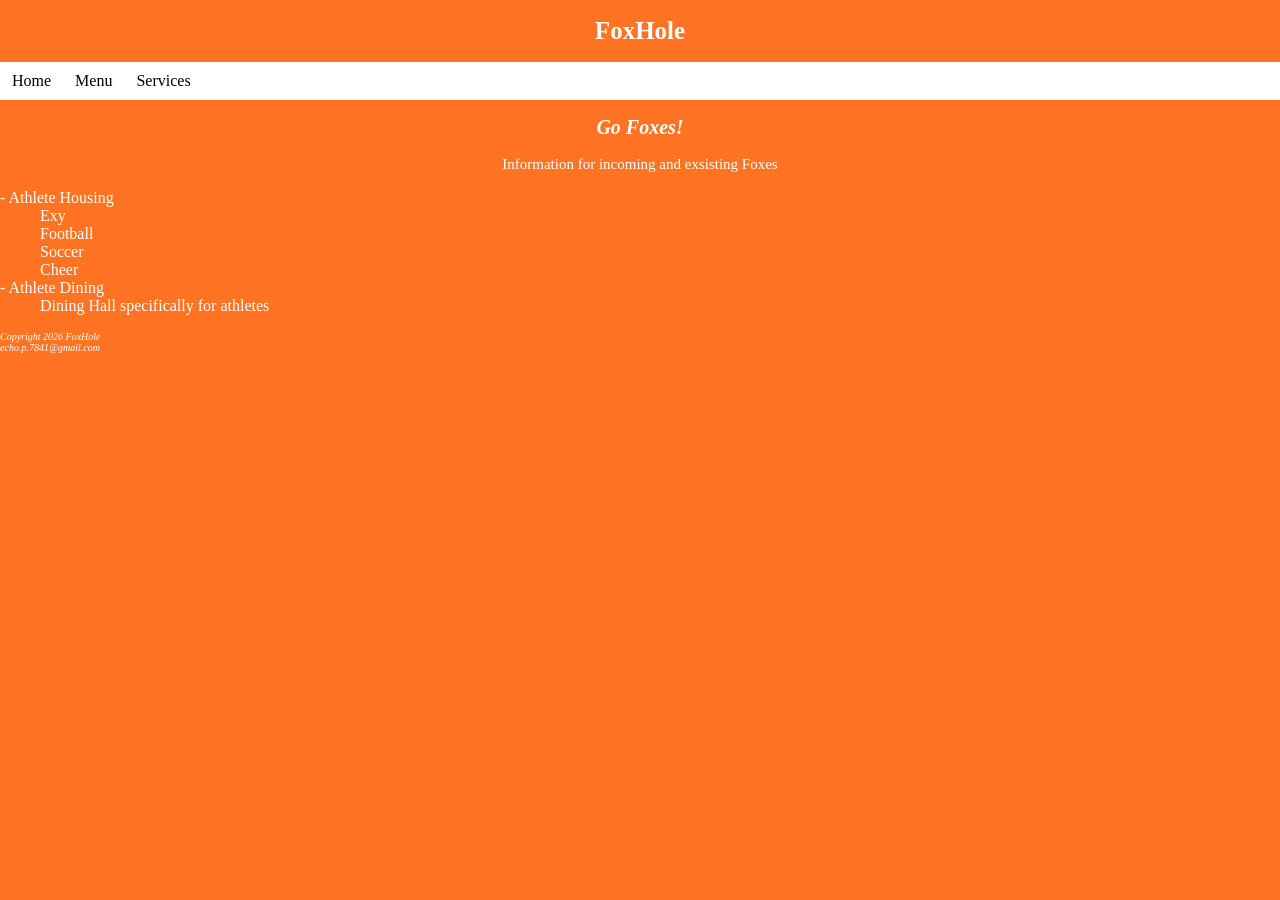
<file: assignment1.html>
<!DOCTYPE html>
<html lang="en">
<body>
  <head>
    <title> FoxHole </title><!--Based on series All for the Game -->
    <link rel="stylesheet" href="design.css">
  </head>
<h1> FoxHole </h1>
<ul>
  <li><a href="assignment1.html">Home</a></li>
  <li><a href="menu.html">Menu</a></li>
  <li><a href="services.html">Services</a></li>
</ul>
<h2> <i> Go Foxes! </i></h2>
<p>Information for incoming and exsisting Foxes </p>
<dl>
  <dt> - Athlete Housing </dt>
  <dd> Exy <br>
    Football <br>
    Soccer <br>
    Cheer <br>
  </dd>
  <dt> - Athlete Dining </dt>
  <dd> Dining Hall specifically for athletes </dd></dl>
<footer>
  <i> Copyright 2026 FoxHole <br> echo.p.7841@gmail.com </i>
</footer>
</file>
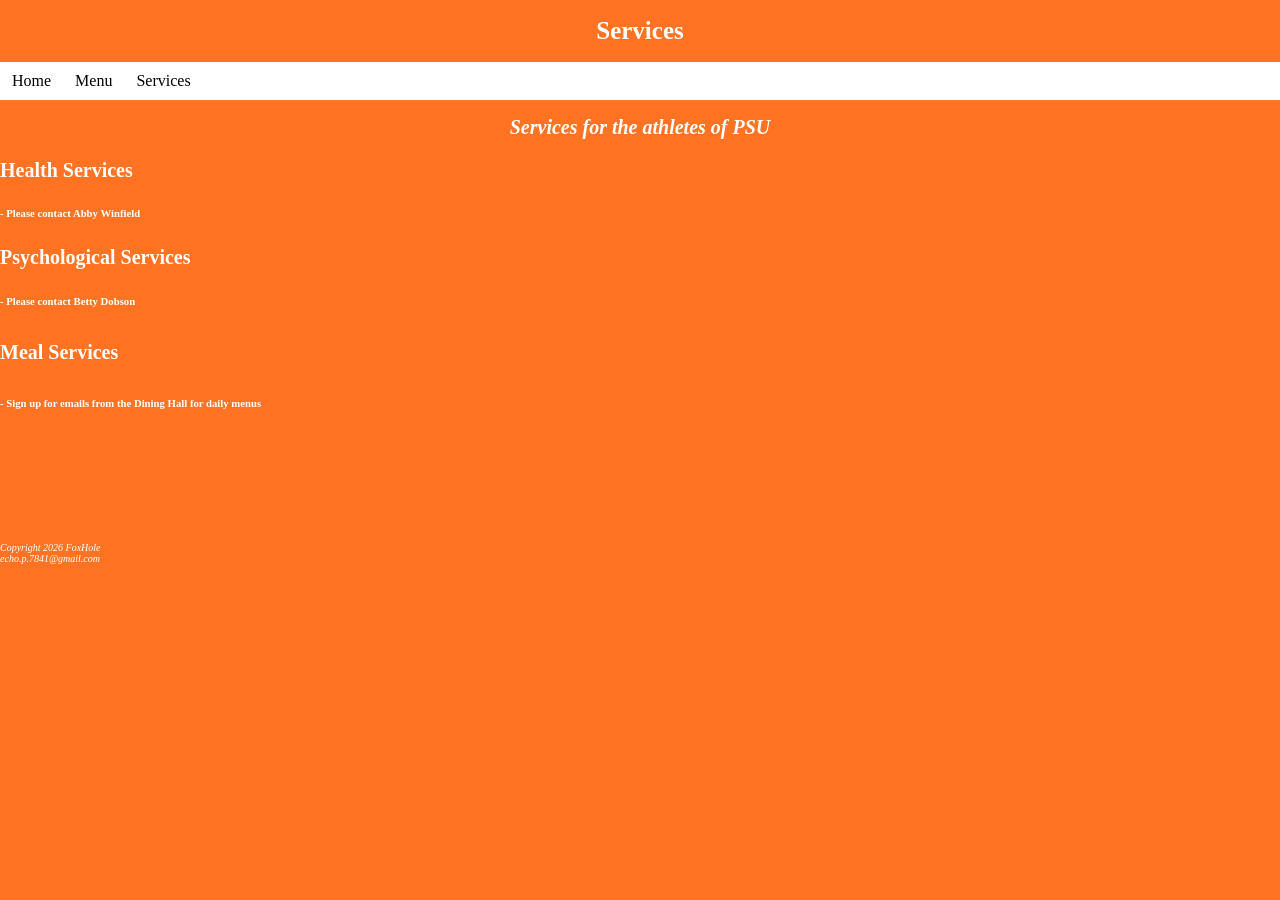
<file: Services.html>
<!DOCTYPE html>
<html lang="en">
<body>
    <head>
    <title> FoxHole </title>
    <link rel="stylesheet" href="design.css">
  </head>
    <h1> Services </h1>
<ul>
  <li><a href="assignment1.html">Home</a></li>
  <li><a href="menu.html">Menu</a></li>
  <li><a href="services.html">Services</a></li>
</ul>
 <h2> <b> <i> Services for the athletes of PSU </i></b> </h2>
 <h3>
   Health Services 
   </h3>
   <h6> - Please contact Abby Winfield </h6>
<h4>
    Psychological Services 
  </h4>     
   <h6> - Please contact Betty Dobson  </h6> 
<h5>
    Meal Services 
     </h5>
 <h6> - Sign up for emails from the Dining Hall for daily menus </h6>

<br>
<br>
<br>
<br>
<br>
<br>

 <footer>
  <i> Copyright 2026 FoxHole <br> echo.p.7841@gmail.com </i>
</footer>
</file>
<file: design.css>
body {
  background-color: rgb(255, 115, 34);
  margin: 0;
  padding: 0;
 
}

ul {
  list-style-type: none;
  margin: 0;
  padding: 0;
  overflow: hidden;
  background-color: #ffffff;
}
ul {
  list-style-type: none;
  margin: 0;
  padding: 0;
  overflow: hidden;
  background-color: #ffffff;
}

ul li {
  float: left;
}

ul li a {
  display: block;
  color: black;
  text-align: center;
  padding: 10px 12px;
  text-decoration: none;
}ul li a:hover {
  background-color:whitesmoke;
}

h1 {
  text-align: center;
  font-size: 25px;
  color: white;
}
h2 {
  text-align: center;
  font-size: 20px;
  color: white;
}
h3 {
  text-align: left;
  font-size: 20px;
  color: white;
}
h4 {
  text-align: left;
  font-size: 20px;
  color: white;
}
h5 {
  text-align: left;
  font-size: 20px;
  color: white;
}
h6 {
    text-align: left;
    font-size: 15 px;
    color: white;
}
p {
  text-align: center;
  font-size: 15px;
  color: #ffffff;
}
dl {
    text-align: left;
    font-size: 20 px;
    color: #ffffff
}

footer {
    font-size: 10px;
    color: #ffffff
}

div {
  display: flex;
  justify-content: center;
}
</file>
